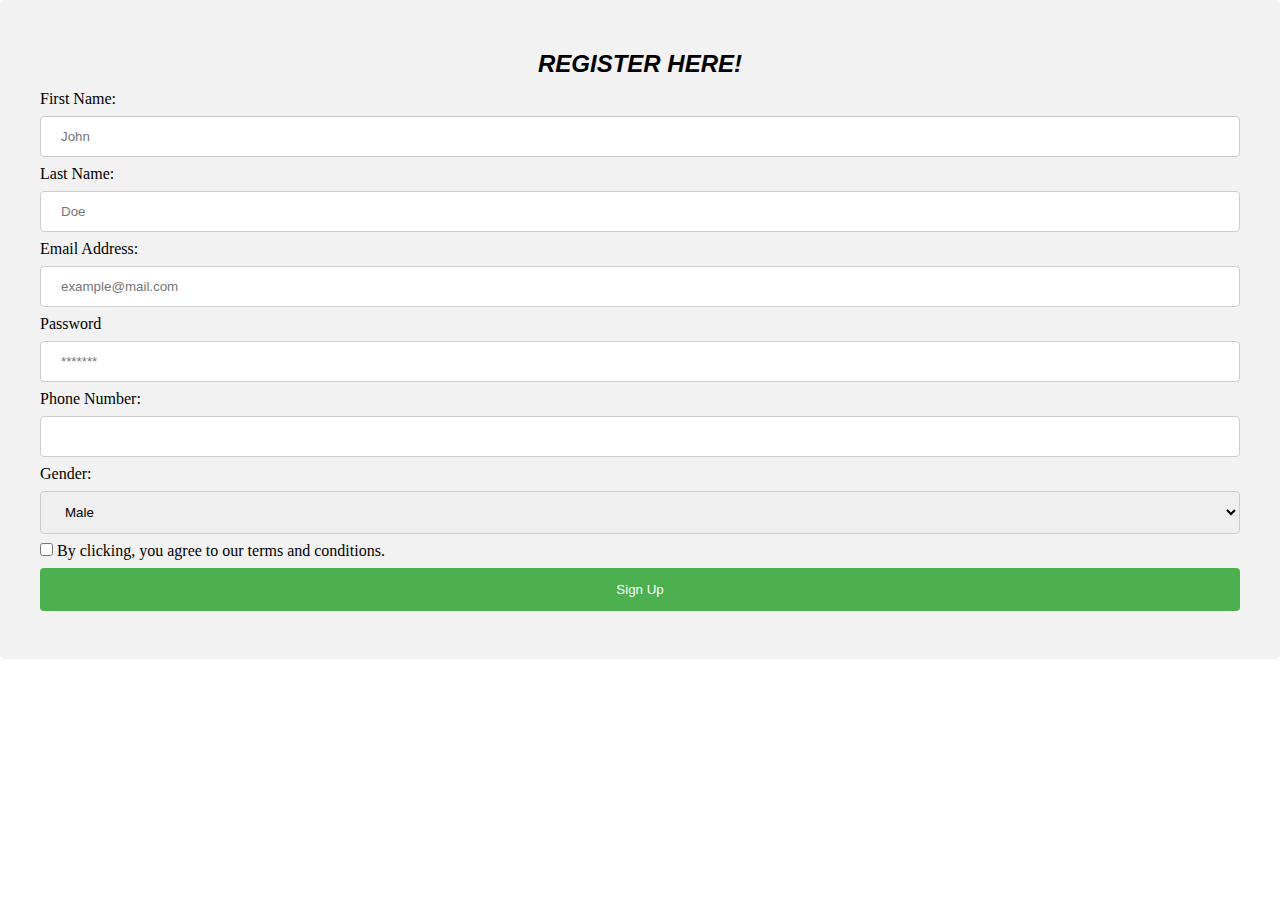
<file: index.html>
<!DOCTYPE html>
<html lang="en">
<head>
    <meta charset="UTF-8">
    <meta http-equiv="X-UA-Compatible" content="IE=edge">
    <meta name="viewport" content="width=device-width, initial-scale=1.0">
    <link rel="stylesheet" href="style.css">
    <title>Register.io</title>
</head>
<body>
    <section>
        <div>
            <form>
                <h2>REGISTER HERE!</h2>
                <label for="fname">First Name:</label>
                <input type="text" name="firstname" id="fname" placeholder="John"><br>
                <label for="lname">Last Name:</label>
                <input type="text" name="lastname" id="lname" placeholder="Doe"><br>
                <label for="email">Email Address:</label>
                <input type="email" name="email" id="email" placeholder="example@mail.com"><br>
                <label for="pswd">Password</label>
                <input type="password" name="usrpass" id="pswd" placeholder="*******"><br>
                <label for="phone">Phone Number:</label>
                <input type="tel" name="phone" id="phone"><br>
                <label>Gender:</label>
                <select>
                    <option value="male">Male</option>
                    <option value="female">Female</option>
                    <option value="others">Others</option>
                </select>

                </option><br>
                <input type="checkbox" value="chkbx"> <span>By clicking, you agree to our terms and conditions.</span><br>
                <input type="submit" value="Sign Up">
            </form>
        </div>
    </section>
</body>
</html>
</file>
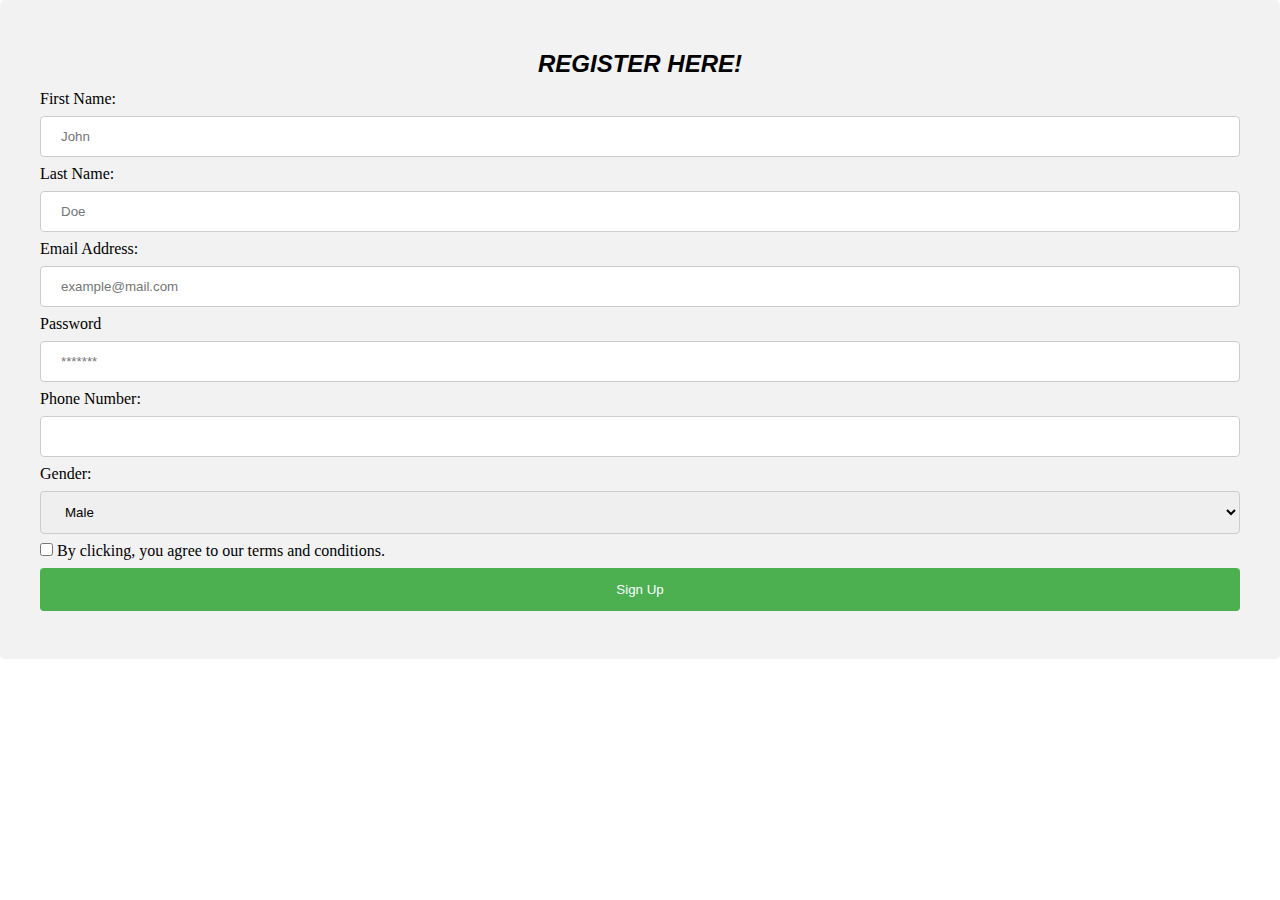
<file: form.html>
<!DOCTYPE html>
<html lang="en">
<head>
    <meta charset="UTF-8">
    <meta http-equiv="X-UA-Compatible" content="IE=edge">
    <meta name="viewport" content="width=device-width, initial-scale=1.0">
    <link rel="stylesheet" href="style.css">
    <title>Register.io</title>
</head>
<body>
    <section>
        <div>
            <form>
                <h2>REGISTER HERE!</h2>
                <label for="fname">First Name:</label>
                <input type="text" name="firstname" id="fname" placeholder="John"><br>
                <label for="lname">Last Name:</label>
                <input type="text" name="lastname" id="lname" placeholder="Doe"><br>
                <label for="email">Email Address:</label>
                <input type="email" name="email" id="email" placeholder="example@mail.com"><br>
                <label for="pswd">Password</label>
                <input type="password" name="usrpass" id="pswd" placeholder="*******"><br>
                <label for="phone">Phone Number:</label>
                <input type="tel" name="phone" id="phone"><br>
                <label>Gender:</label>
                <select>
                    <option value="male">Male</option>
                    <option value="female">Female</option>
                    <option value="others">Others</option>
                </select>

                </option><br>
                <input type="checkbox" value="chkbx"> <span>By clicking, you agree to our terms and conditions.</span><br>
                <input type="submit" value="Sign Up">
            </form>
        </div>
    </section>
</body>
</html>
</file>
<file: style.css>
* {
    margin: 0;
    padding: 0;
}

h2 {
    font-family: 'Segoe UI', Tahoma, Geneva, Verdana, sans-serif;
    font-style: oblique;
    margin: 10px 3px;
    text-align: center;
}
h2::after {
    content: "";
    width: 0%;
    height: 2px;
    background: #4CAF50;
    display: block;
    margin: auto;
    transition: 0.5s;
}
h2:hover::after {
    width: 20%;
}
input[type=text],[type=email],[type=password],[type=tel], select {
        width: 100%;
        padding: 12px 20px;
        margin: 8px 0;
        display: inline-block;
        border: 1px solid #ccc;
        border-radius: 4px;
        box-sizing: border-box;
    }
    
    input[type=submit] {
        width: 100%;
        background-color: #4CAF50;
        color: white;
        padding: 14px 20px;
        margin: 8px 0;
        border: none;
        border-radius: 4px;
        cursor: pointer;
    }
    
    input[type=submit]:hover {
        background-color: #45a049;
    }
    
    div {
        border-radius: 5px;
        background-color: #f2f2f2;
        padding: 40px;
    }
</file>
